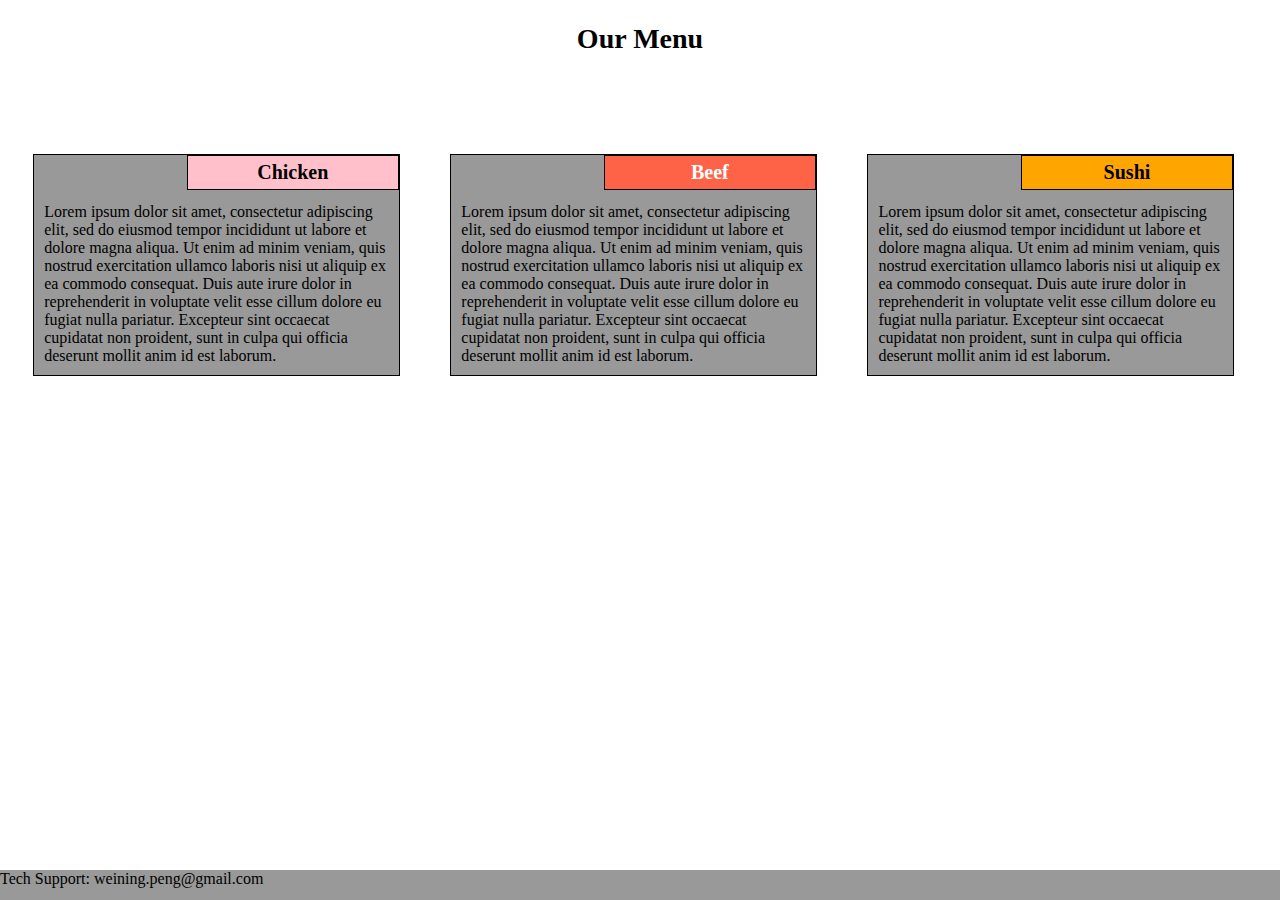
<file: assignments/index.html>
<!doctype html>
<html>
  <head>
    <title>restaurant menu with responsive screen</title>
    <link rel="stylesheet" href="css/styles.css">
  </head>
  <body>
    <div>
    <h2 class='header'>Our Menu</h2>
    
    <div class="float-left1"><section class="Chicken">Chicken</section>Lorem ipsum dolor sit amet, consectetur adipiscing elit, sed do eiusmod tempor incididunt ut labore et dolore magna aliqua. Ut enim ad minim veniam, quis nostrud exercitation ullamco laboris nisi ut aliquip ex ea commodo consequat. Duis aute irure dolor in reprehenderit in voluptate velit esse cillum dolore eu fugiat nulla pariatur. Excepteur sint occaecat cupidatat non proident, sunt in culpa qui officia deserunt mollit anim id est laborum.</div>
    
    <div class="float-left2"><section class="Beef">Beef</section>Lorem ipsum dolor sit amet, consectetur adipiscing elit, sed do eiusmod tempor incididunt ut labore et dolore magna aliqua. Ut enim ad minim veniam, quis nostrud exercitation ullamco laboris nisi ut aliquip ex ea commodo consequat. Duis aute irure dolor in reprehenderit in voluptate velit esse cillum dolore eu fugiat nulla pariatur. Excepteur sint occaecat cupidatat non proident, sunt in culpa qui officia deserunt mollit anim id est laborum.</div>
    
    <div class="float-left3"><section class="Sushi">Sushi</section>Lorem ipsum dolor sit amet, consectetur adipiscing elit, sed do eiusmod tempor incididunt ut labore et dolore magna aliqua. Ut enim ad minim veniam, quis nostrud exercitation ullamco laboris nisi ut aliquip ex ea commodo consequat. Duis aute irure dolor in reprehenderit in voluptate velit esse cillum dolore eu fugiat nulla pariatur. Excepteur sint occaecat cupidatat non proident, sunt in culpa qui officia deserunt mollit anim id est laborum.</div>
    </div>
    
    <div class="footer">Tech Support: weining.peng@gmail.com</div>
   
  </body>
</html>
</file>
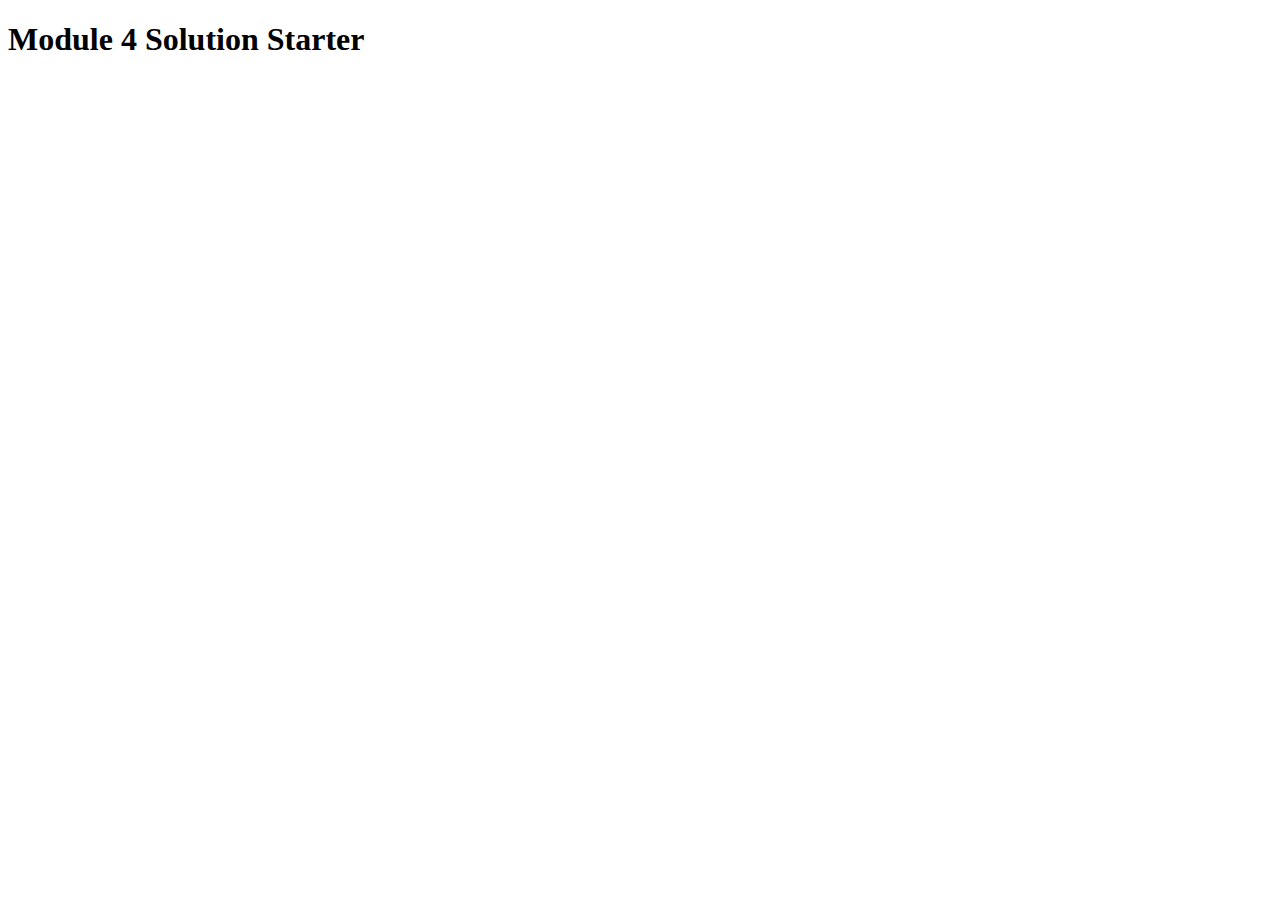
<file: module4-solution/index.html>
<!DOCTYPE html>
<html>
<head>
  <meta charset="utf-8">
  <title>Module 4 Solution Starter</title>
  <script>
    var names = []; // DO NOT REMOVE
  </script>
  <script src="SpeakHello.js"></script>
  <script src="SpeakGoodBye.js"></script>
  <script src="script.js"></script>
</head>
<body>
  <h1>Module 4 Solution Starter</h1>
</body>
</html>
</file>
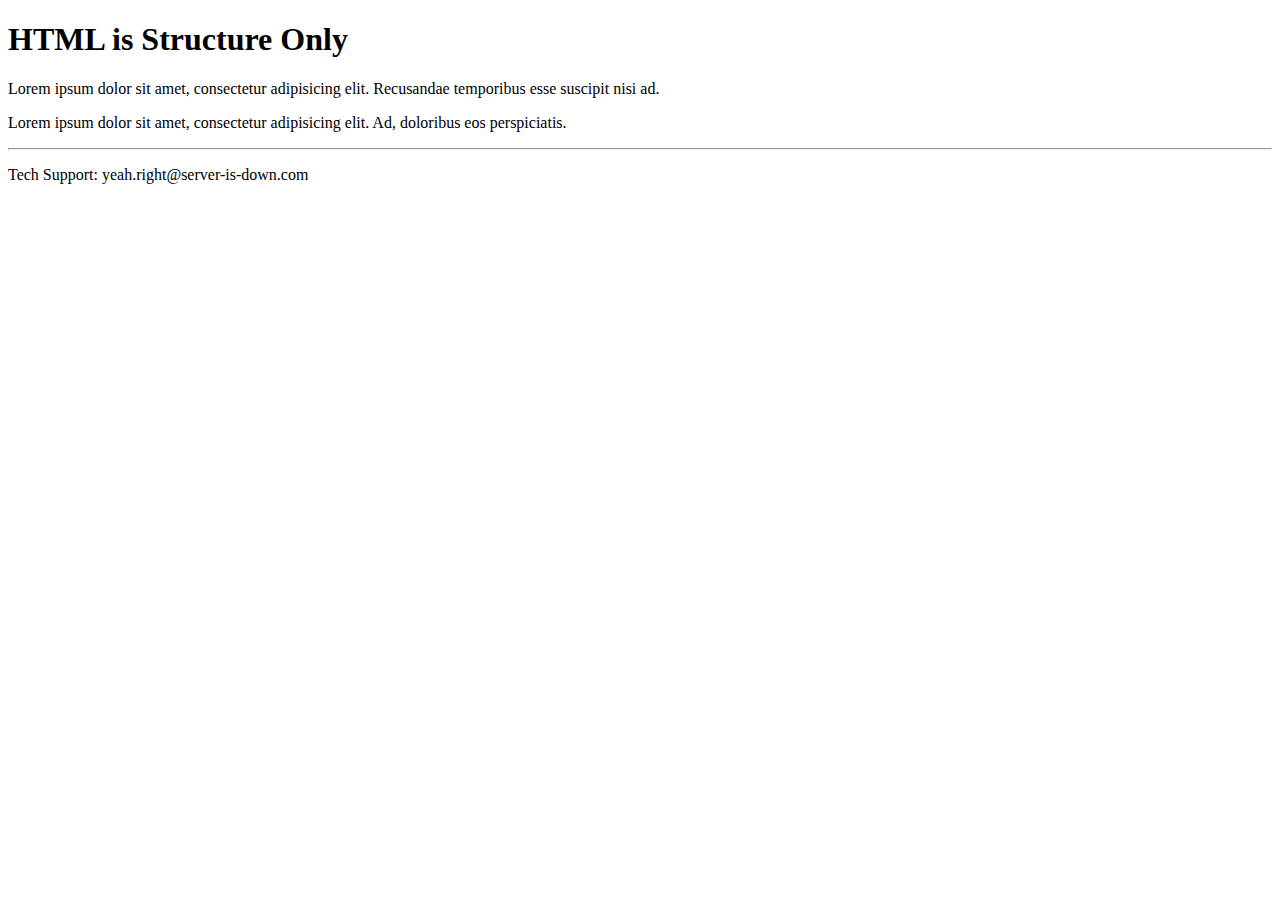
<file: main_folder/structure_only.html>
<!doctype html>
<html>
  <head>
    <title>HTML is Structure Only (Before)</title>
  </head>
  <body>
    <h1>HTML is Structure Only</h1>
    <p>Lorem ipsum dolor sit amet, consectetur adipisicing elit. Recusandae temporibus esse suscipit nisi ad.</p>
    <p>Lorem ipsum dolor sit amet, consectetur adipisicing elit. Ad, doloribus eos perspiciatis.</p>
    <footer>
      <hr>
      <p>Tech Support: yeah.right@server-is-down.com</p>
    </footer>
  </body>
</html>
</file>
<file: assignments/css/styles.css>
h2 {
	font-family:Georgia, serif;
	text-align: center;
	font-size: 175%;

}

.Chicken, .Beef, .Sushi {
	text-align: center;
  	border: 1px solid black;
 	padding: 5px;
  	width:200px;
  	position: absolute;
  	top:0;
    right:0;
    
    font-weight: 900 !important;
    font-size: 125%;
  	
}

@media screen and (min-width: 992px){
	.float-left1, .float-left2, .float-left3 {
	box-sizing:border-box;
	position:relative;
	top: 50px;
	float:left;
	width: 29%;
	border: 1px solid black;
  	margin: 2%;
  	padding: 10px;
  	background:#999;
  	padding-top: 3em;
	}
}


@media screen and (max-width: 991px) and (min-width: 768px){
	.float-left1, .float-left2 {
	box-sizing:border-box;
	position:relative;
	top: 50px;
	float:left;
	width: 46%;
	border: 1px solid black;
  	margin: 2%;
  	padding: 10px;
  	background:#999;
  	padding-top: 3em;
	}
	.float-left3 {
	box-sizing:border-box;
	position:relative;
	top: 50px;
	clear: left;
	width: 96%;
	border: 1px solid black;
  	margin: 2%;
  	padding: 10px;
  	background:#999;
  	padding-top: 3em;	
	}
}

@media screen and (max-width: 767px){
	.float-left1, .float-left2, .float-left3 {
	box-sizing:border-box;
	position:relative;
	top: 50px;
	clear: left;
	width: 96%;
	border: 1px solid black;
  	margin: 2%;
  	padding: 10px;
  	background:#999;
  	padding-top: 3em;	
	}
}
.Chicken {
	background-color: pink;
}

.Beef {
	background-color: tomato;
	color: white;
}

.Sushi {
	background-color: rgb(255, 165, 0);
}



.footer {
   position:fixed;
   left:0px;
   bottom:0px;
   height:30px;
   width:100%;
   background:#999;
}
</file>
